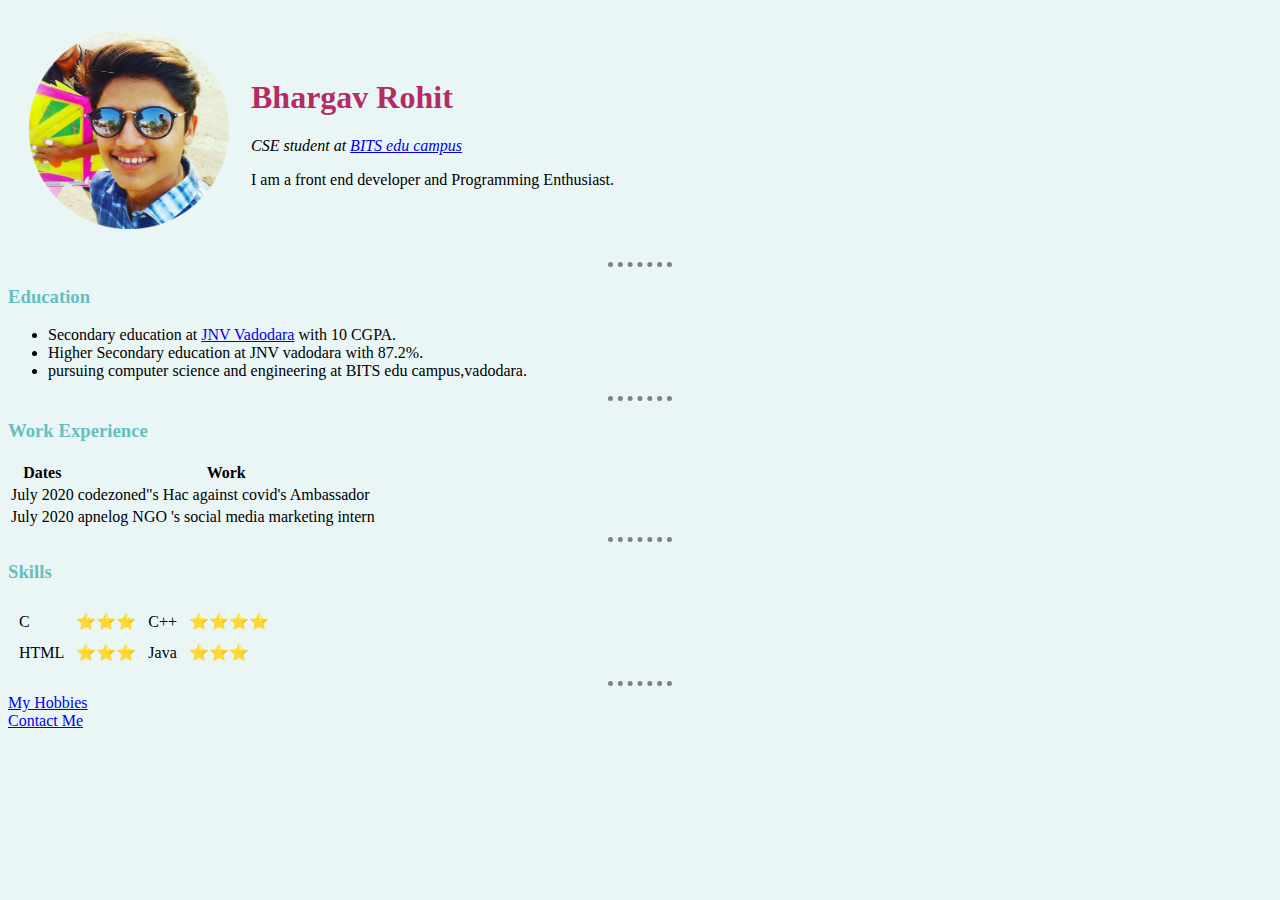
<file: index.html>
<!DOCTYPE html>
<html>

<head>
    <meta charset="utf-8" />
    <title>💜Bhargav's Personal Site</title>
    <link rel="stylesheet" href="css/styles.css">
</head>

<body>
    <table cellspacing="20">
        <tr>
            <td><img src="images/Bhargav.png"  alt="bhargav's profile picture" height="200"></td>
            <td>
                <h1>Bhargav Rohit</h1>
                <p><em>CSE student at <a href="https://bitstechnology.org/">BITS edu campus</a></em></p>
                <p>I am a front end developer and Programming Enthusiast.</p> 
            </td>
        </tr>
    </table>
    <hr></hr>
    <h3><strong>Education</strong></h3>
    <ul>
        <li>Secondary education at <a href="https://www.jnvvadodara.org/igallery.php">JNV Vadodara</a> with 10 CGPA.</li>
        <li>Higher Secondary education at JNV vadodara with 87.2%.</li>
        <li>pursuing computer science and engineering at BITS edu campus,vadodara. </li>
    </ul>
    <hr></hr>
    <h3><strong>Work Experience</strong> </h3>
    <table>
        <thead>
            <tr>
                <th>Dates</th>
                <th>Work</th>
            </tr>
        </thead>
        <tbody>
           <tr>
               <td>July 2020</td>
               <td>codezoned"s Hac against covid's Ambassador</td>
           </tr>
           <tr>
               <td>July 2020</td>
               <td>apnelog NGO 's social media marketing intern</td>     
            </tr>
        </tbody>
    </table>
    <hr></hr>
    <h3>Skills</h3>
    <table cellspacing="10"> 
        <tr>
            <td>C</td>
            <td>⭐⭐⭐</td>
            <td>C++</td>
            <td>⭐⭐⭐⭐</td>
        </tr>
        <tr>
            <td>HTML</td>
            <td>⭐⭐⭐</td>
            <td>Java</td>
            <td>⭐⭐⭐</td>
        </tr>
    </table>
    <hr></hr>
    <a href="Hobbies.html">My Hobbies</a>
    <br>
    <a href="Contacts.html">Contact Me</a>
</body>

</html>
</file>
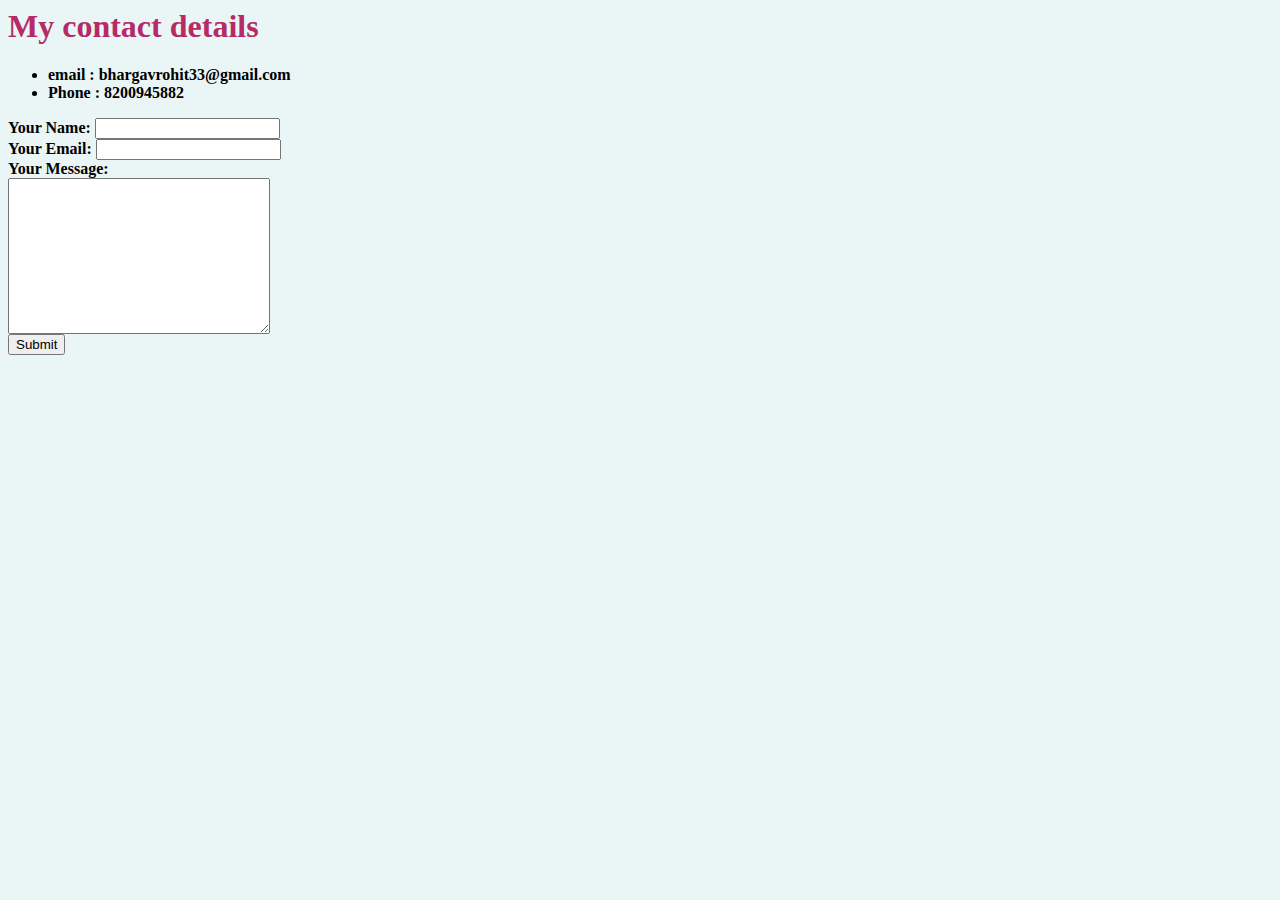
<file: Contacts.html>
<html>
<head>
    <meta charset="utf-8">
    <title>Contact Me</title>
    <link rel="stylesheet" href="css/styles.css">
</head>
<body>
    <h1><strong>My contact details</h1>
    <ul>
        <li>email : bhargavrohit33@gmail.com</li>
        <li>Phone : 8200945882</li>
    </ul>
    <form class="" action="mailto:bhargavrohit33@gmail.com" method="post" enctype="text/plain">
      <label >Your Name:</label>
      <input type="text" name="yourname" value=""><br>
      <label >Your Email: </label>
      <input type="email" name="yourEmail" value=""><br>
      <label >Your Message:</label><br>
      <textarea name="yourMessage" id="" cols="30" rows="10"></textarea><br>
      <input type="submit" name="">
    </form>
</body>
</html>
</file>
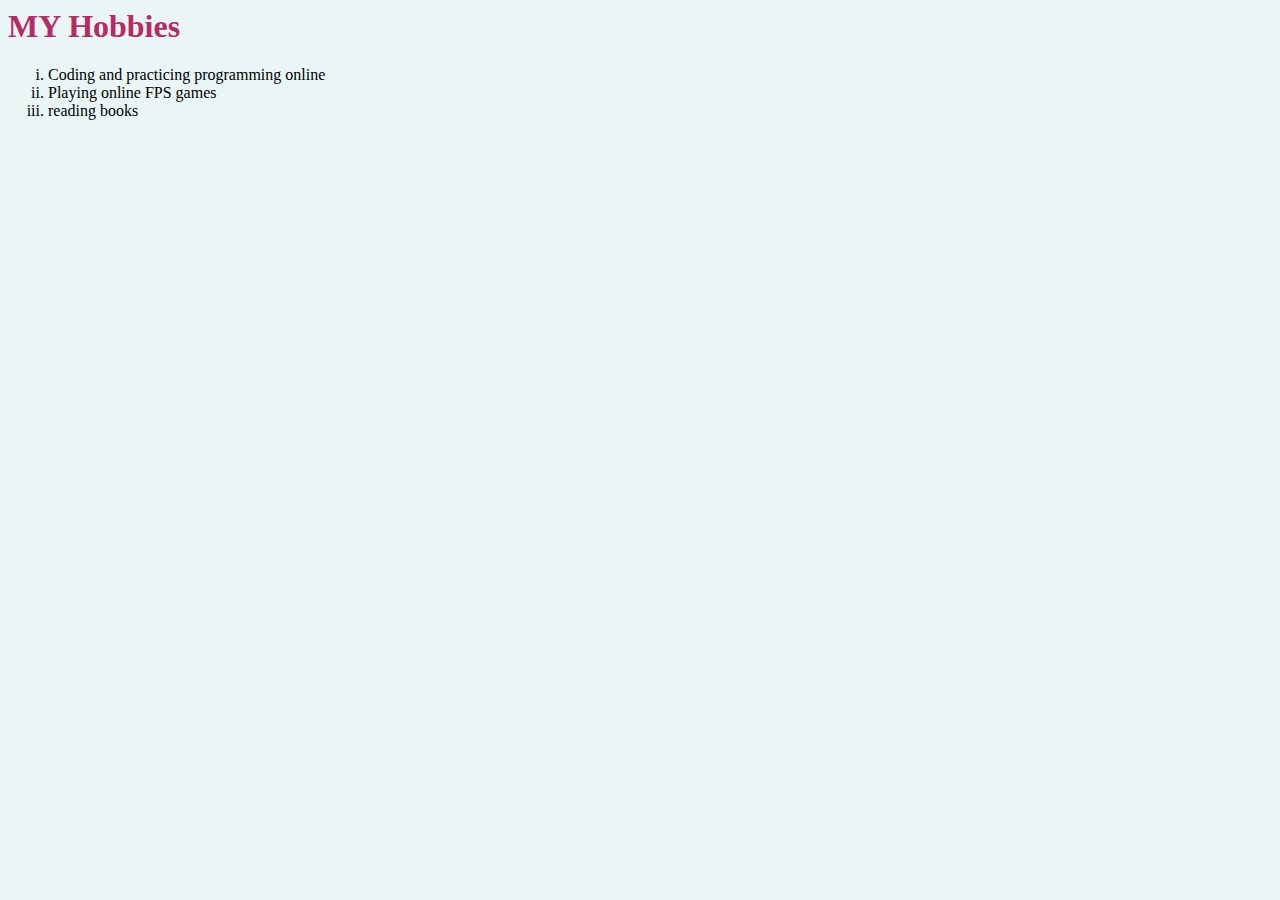
<file: Hobbies.html>
<html>
    <head>
        <meta charset="utf-8">
        <title>My Hobbies</title>
        <link rel="stylesheet" href="css/styles.css">
    </head>
    <body>
        <h1>MY Hobbies</h1>
        <ol type="i">
          <li>Coding and practicing programming online</li>
          <li>Playing online FPS games</li>
          <li>reading books</li>
        </ol>
    </body>
</html>
</file>
<file: css/styles.css>
body
{
    background-color:  #EAF6F6;
}
hr
{
    background-color: #EAF6F6;
    border-style: dotted none none ;
    border-color: grey;
    border-width: 5px;
    width: 5%;
}
h1
{
 color: #b52b65;
}
h3
{
    color: #66BFBF;
}
</file>
